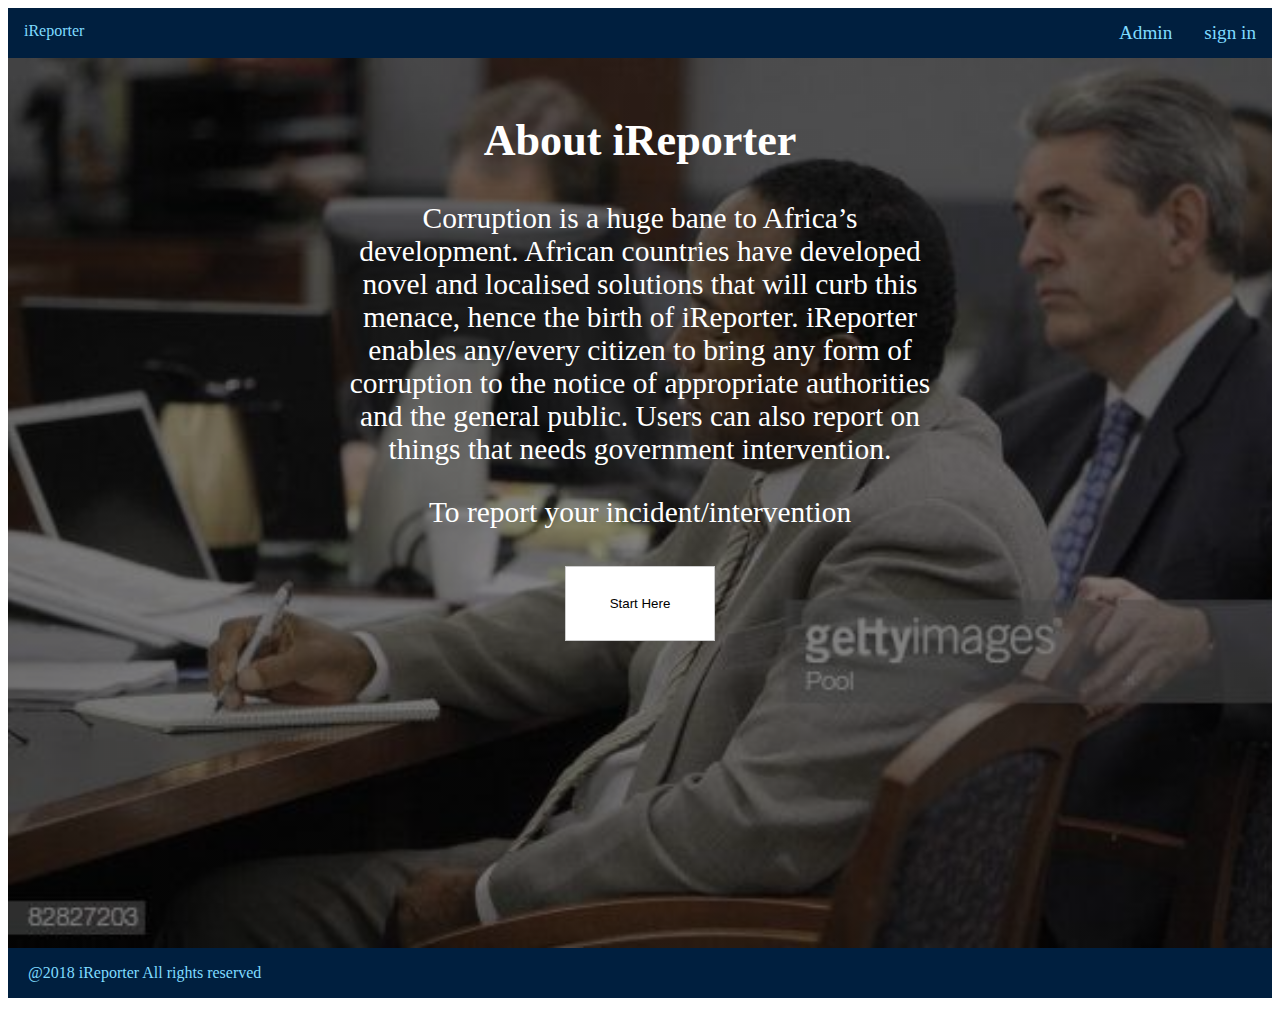
<file: UI/index.html>
<!DOCTYPE html>
<html>
    <head>
      <meta charset="utf-8">
      <title>
        iReporter
     </title>
    <link rel="stylesheet"href="style.css"
  </head><div id="index">
    <body>
      <ul>
        <div id="left">
       <li>iReporter</li>
     </div>
     <div id="right">
       <li><a href="sign_in.html">sign in</a></li>
       <li><a href="admn_sign_in.html">Admin</a></li>
     </div>
     </ul>
      <div class="object cap">
        <div id="body_content">
        <h2>About iReporter</h2>
        <p>Corruption is a huge bane to Africa’s development. African countries have developed novel and
          localised solutions that will curb this menace, hence the birth of iReporter. iReporter enables
          any/every citizen to bring any form of corruption to the notice of appropriate authorities and the
          general public. Users can also report on things that needs government intervention.</p>
          <p> To report your incident/intervention</p>
          <button id="butt"onclick="location.href='sign_in.html'">Start Here</button>
       </div>
      </div>
        <footer class="footer">
          <div id="footer_content">
          <p>@2018 iReporter All rights reserved</p>
          </div>
        </footer>
    </body></div>
</html>
</file>
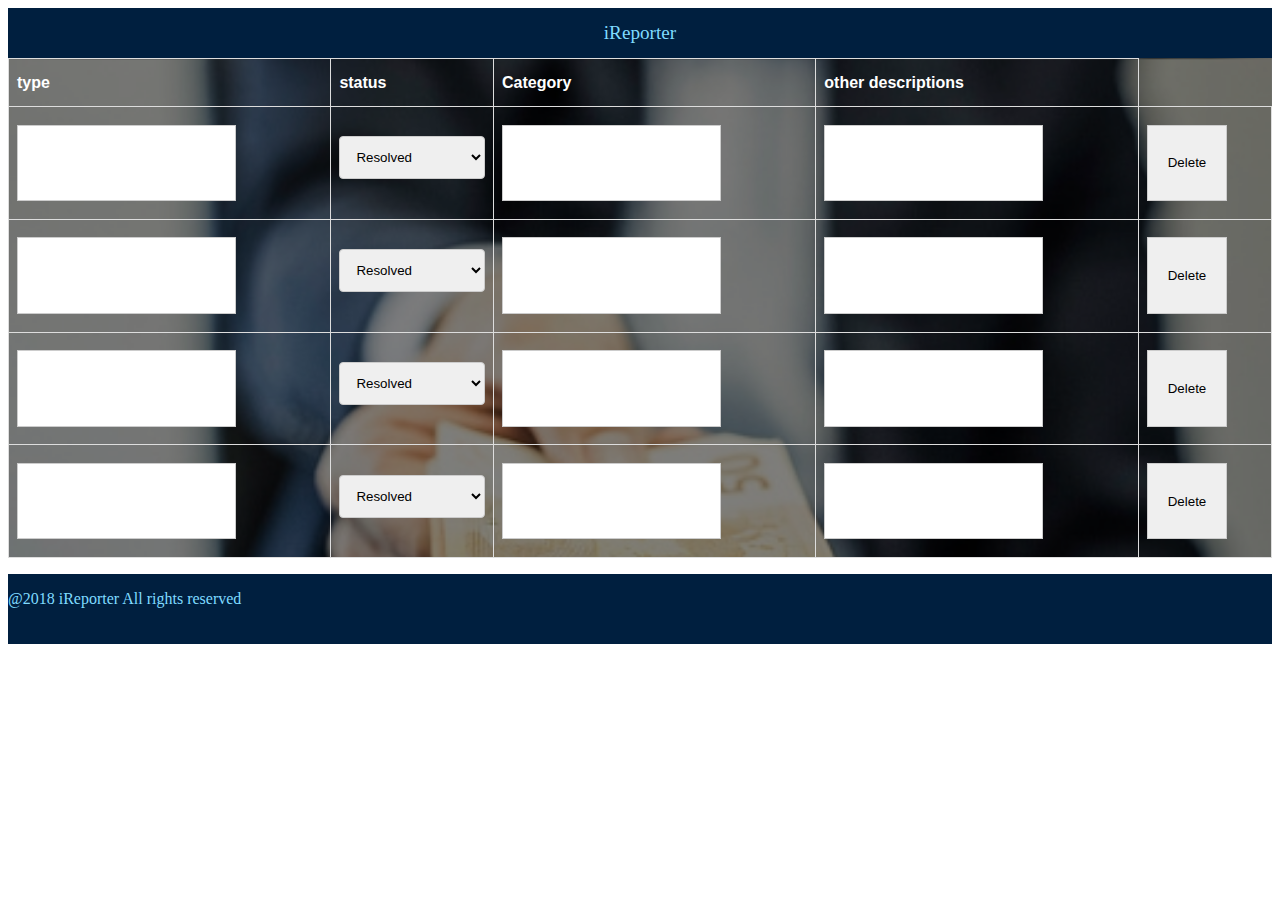
<file: UI/Admn_profile.html>
<!DOCTYPE html>
<html>
    <head>
      <meta charset="utf-8">
      <title>
        Administrator
      </title>
        <link rel="stylesheet"href="style.css">
    </head>
    <div id="admin_table">
    <body>
      <ul>
       <li><a href="index.html">iReporter</a></li>
     </ul>

      <table>
      <tr>
      <th>type</th>
      <th>status</th>
      <th>Category</th>
      <th>other descriptions</th>
      </tr>
      <tr>
      <td><input name="type"></td>
      <td><select>
        <option value="Resolved">Resolved</option>
        <option value="Draft">Draft</option>
        <option value="rejected">rejected</option>
      </select></td>
      <td><input name="category"></td>
      <td><input name="other_description"></td>
      <td><button>Delete</button></td>
      </tr>
      <tr>
        <td><input name="type"></td>
        <td><select>
          <option value="Resolved">Resolved</option>
          <option value="Draft">Draft</option>
          <option value="rejected">rejected</option>n>
      </select></td>
        <td><input name="category"></td>
        <td><input name="other_description"></td>
        <td><button>Delete</button></td>
      </tr>
      <tr>
          <td><input name="type"></td>
        <td><select>
          <option value="Resolved">Resolved</option>
          <option value="Draft">Draft</option>
          <option value="rejected">rejected</option>
      </select></td>
        <td><input name="category"></td>
        <td><input name="other_description"></td>
        <td><button>Delete</button></td>
      </tr>
      <tr>
        <td><input name="type"></td>
        <td><select>
          <option value="Resolved">Resolved</option>
          <option value="Draft">Draft</option>
          <option value="rejected">rejected</option>
      </select></td>
        <td><input name="category"></td>
        <td><input name="other_description"></td>
        <td><button>Delete</button></td>
      </tr>
    </table>

      <footer class="footer">
        <div id="footer_content">
        <p>@2018 iReporter All rights reserved</p>

      </footer>
    </body>
      </div>
    </html>
</file>
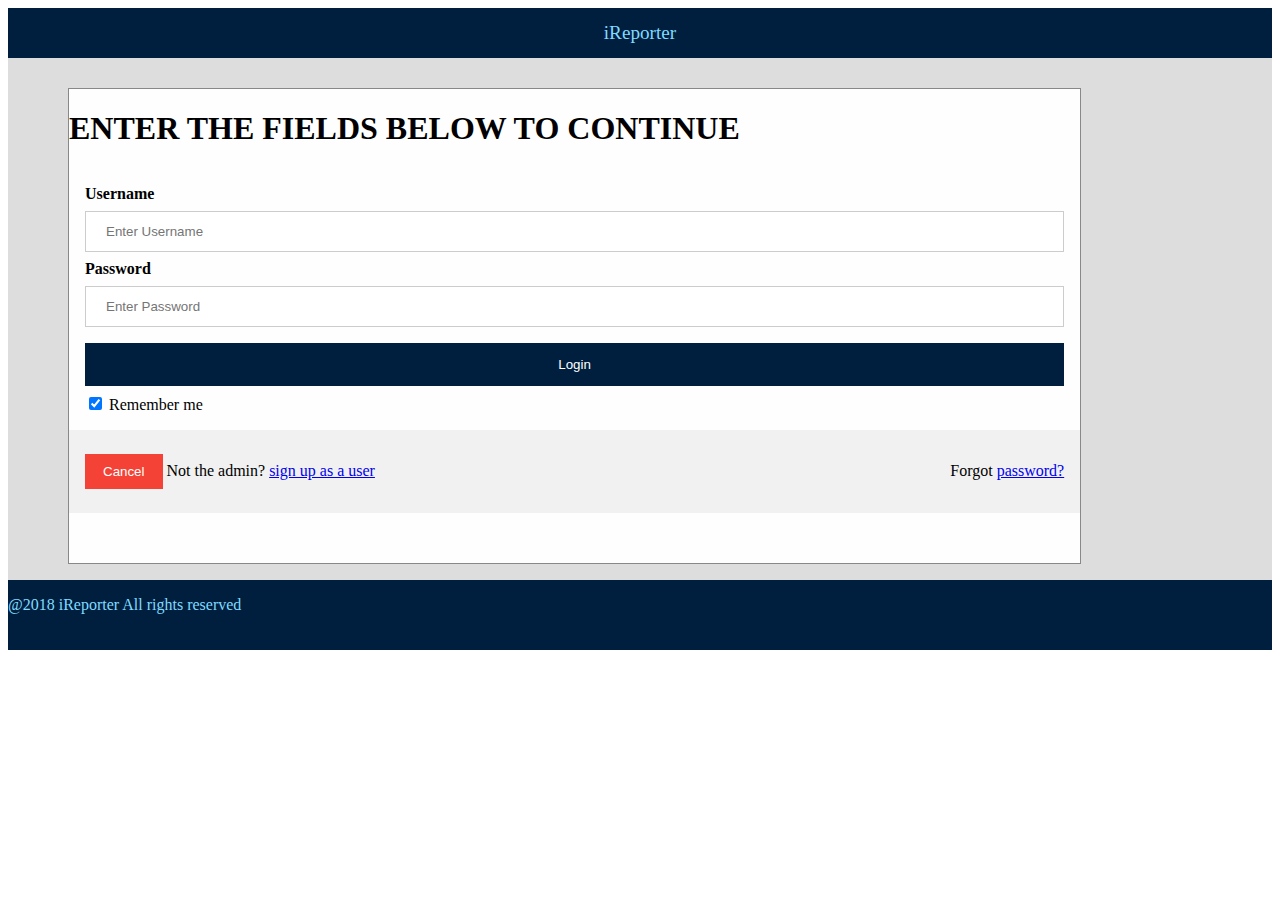
<file: UI/admn_sign_in.html>
<!DOCTYPE html>
<html>
    <head>
      <meta charset="utf-8">
      <title>
        sign in
     </title>
    <link rel="stylesheet"href="style.css">
    <ul>
     <li><a href="index.html"style="float:center">iReporter</a></li>
   </ul>
   </head>
   <div class="sign_in">
   <body>
     <div id="id01" class="modal">

  <form class="modal-content animate" action="/action_page.php">
    <h1>ENTER THE FIELDS BELOW TO CONTINUE</h1>
    <div class="container">
      <label for="uname"><b>Username</b></label>
      <input type="text" placeholder="Enter Username" name="uname" required>

      <label for="psw"><b>Password</b></label>
      <input type="password" placeholder="Enter Password" name="psw" required>

      <button type="submit" onclick="location.href='Admn_profile.html'">Login</button>
      <label>
        <input type="checkbox" checked="checked" name="remember"> Remember me
      </label>
    </div>

    <div class="container" style="background-color:#f1f1f1">
      <button type="button" onclick="document.getElementById('id01').style.display='none'" class="cancelbtn">Cancel</button>
      <span class="psw">Forgot <a href="#">password?</a></span>
      <span class="Sign_up">Not the admin? <a href="sign_up.html">sign up as a user</a></span>
    </div>
  </form>

<footer class="footer">
  <div id="footer_content">
  <p>@2018 iReporter All rights reserved</p>
  </div>

</footer>
</div>
   </body>
</div>
  </html>
</file>
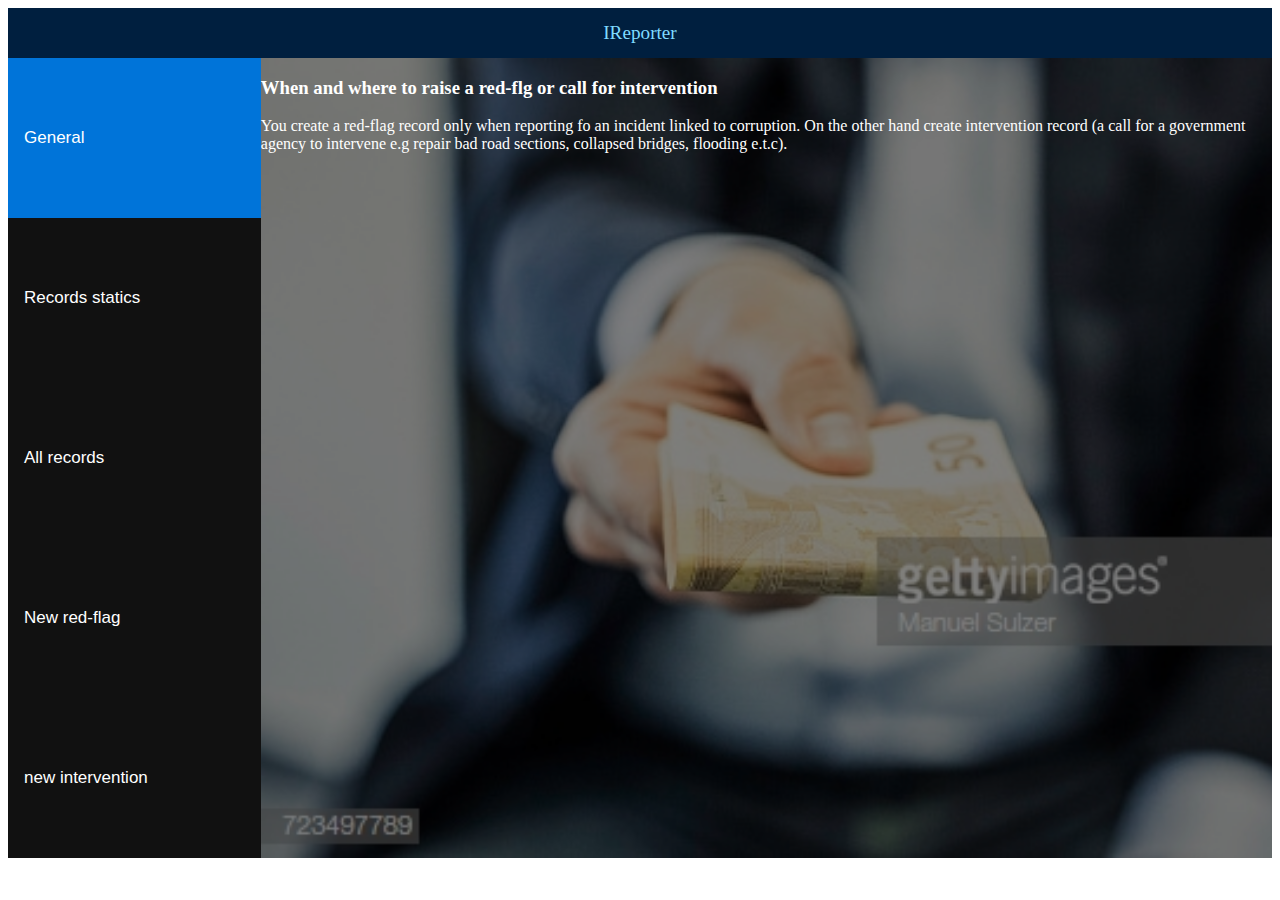
<file: UI/profile.html>
<!DOCTYPE html>
<html>
    <head>
      <meta charset="utf-8">
      <title>
        iReporter
     </title>
     <link rel="stylesheet"href="style.css">

     <ul>
      <li><a href="index.html">IReporter</a></li>
    </ul
   </head>
   <div id="profile">
   <body>
     <div class="tab">
<button class="tablinks" onclick="openCity(event, 'General')" id="defaultOpen">General</button>
<button class="tablinks" onclick="openCity(event, 'statistics')">Records statics</button>
<button class="tablinks" onclick="openCity(event, 'all_rec')">All records</button>
<button class="tablinks" onclick="openCity(event, 'red-flag')">New red-flag</button>
<button class="tablinks" onclick="openCity(event, 'intervention')">new intervention</button>
</div>

<div id="General" class="tabcontent">
<h3>When and where to raise a red-flg or call for intervention</h3>
<p>You create a red-flag record only when reporting fo an incident linked to corruption. On the other hand create intervention record (a call for a government agency to intervene e.g
repair bad road sections, collapsed bridges, flooding e.t.c).</p>
</div>

<div id="all_rec" class="tabcontent">
<h4>All my records:</h4>
<table>
<tr>
<th>type</th>
<th>status</th>
<th>Category</th>
<th>other descriptions</th>
</tr>
<tr>
<td><input name="type"></td>
<td><select>
  <option value="Resolved">Resolved</option>
  <option value="Draft">Draft</option>
  <option value="rejected">rejected</option>
</select></td>
<td><input name="category"></td>
<td><input name="other_description"></td>
</tr>
<tr>
  <td><input name="type"></td>
  <td><select>
  <option value="Resolved">Resolved</option>
  <option value="Draft">Draft</option>
  <option value="rejected">rejected</option>
</select></td>
  <td><input name="category"></td>
  <td><input name="other_description"></td>
</tr>
<tr>
    <td><input name="type"></td>
  <td><select>
  <option value="Resolved">Resolved</option>
  <option value="Draft">Draft</option>
  <option value="rejected">rejected</option>
</select><select>
  <option value="Resolved">Resolved</option>
  <option value="Draft">Draft</option>
  <option value="rejected">rejected</option>
</select></td>
  <td><input name="category"></td>
  <td><input name="other_description"></td>
</tr>
<tr>
  <td><input name="type"></td>
  <td><select>
   <option value="Resolved">Resolved</option>
  <option value="Draft">Draft</option>
  <option value="rejected">rejected</option>
</select></td>
  <td><input name="category"></td>
  <td><input name="other_description"></td>
</tr>
</table>
</div>
<div id="statistics" class="tabcontent">
  <h4>Records created statistics:</h4>
  <table>
<tr>
  <th>type</th>
  <th>status</th>
  <th>No. of records</th>
</tr>
<tr>
  <td><input name="place"></td>
  <td><input name="status"></td>
  <td><input name="no_of_records"></td>
</tr>
<tr>
  <td><input name="place"></td>
  <td><input name="status"></td>
  <td><input name="no_of_records"></td>
</tr>
<tr>
  <td><input name="place"></td>
  <td><input name="status"></td>
  <td><input name="no_of_records"></td></tr>
<tr>
  <td><input name="place"></td>
  <td><input name="status"></td>
  <td><input name="no_of_records"></td>
</tr>
</table>
</div>
<div id="red-flag" class="tabcontent">
  <h4>Create a new red-flag record:</h4>
  <div class="container">
    <form>
      <label for="fname">Location</label>
      <input type="text" placeholder="Your location..">

      <label for="lname">Category</label>
      <input type="text" id="lname" placeholder="Category..">

      <p>Write the description</p>
      <textarea id="subject" name="subject" placeholder="Describe the incident"></textarea>
      <div id="upload">
        <p>Add an image:<p>
      <input id = "image" value="ffile"type="file"accept="image/*" >
      <label for="video">Add a video:</label>
      <input id = "video" value="ffile"type="file"accept="video/*" >
    </div>

    <button id="geo" onclick="getLocation()">get location</button>
      <p id="location">Am here</p>
      <input type="submit" value="Submit">
    </form>
</div>
</div>
<div id="intervention" class="tabcontent">
  <h4>Create a new intervention record:</h4>
    <form><div id="interv_body">
      <label for="fname">Location</label>
      <input type="text" name="firstname" placeholder="Your location..">

      <label for="lname">Category</label>
      <input type="text"  placeholder="Category..">

      <p>Write the description</p>
      <textarea name="subject" placeholder="Describe the incident"></textarea
        <div id="iupload">
          <p>Add an image:<p>
        <input value="ffile"type="file"accept="image/*" >
        <label for="video">Add a video:</label>
        <input value="ffile"type="file"accept="video/*" >
      <button id="leo" onclick="getLocation()">get location</button>
        <p id="location">Am here</p>
        <input type="submit" value="Submit">
      </div></div>
    </form>
</div>
     <script>
     function openCity(evt, cityName) {
    var i, tabcontent, tablinks;
    tabcontent = document.getElementsByClassName("tabcontent");
    for (i = 0; i < tabcontent.length; i++) {
        tabcontent[i].style.display = "none";
    }
    tablinks = document.getElementsByClassName("tablinks");
    for (i = 0; i < tablinks.length; i++) {
        tablinks[i].className = tablinks[i].className.replace(" active", "");
    }
    document.getElementById(cityName).style.display = "block";
    evt.currentTarget.className += " active";
}
var x = document.getElementById("location");

function getLocation() {
    if (navigator.geolocation) {
        navigator.geolocation.getCurrentPosition(showPosition);
    } else {
        x.innerHTML = "Geolocation is not supported by this browser.";
    }
}

function showPosition(position) {
    x.innerHTML = "Latitude: " + position.coords.latitude +
    "<br>Longitude: " + position.coords.longitude;
}
// Get the element with id="defaultOpen" and click on it
document.getElementById("defaultOpen").click()
     </script>
   </body>
</div>
</html>
</file>
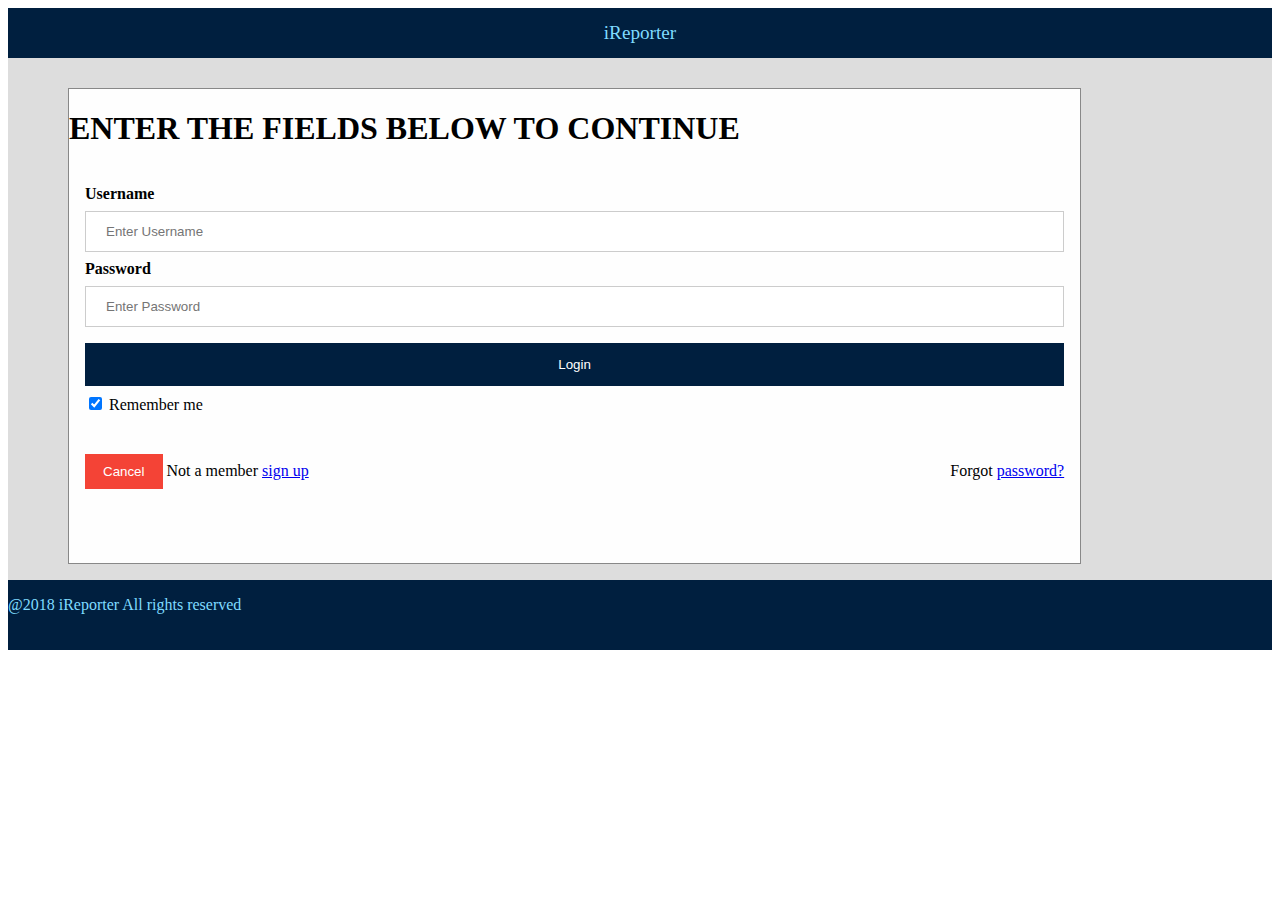
<file: UI/sign_in.html>
<!DOCTYPE html>
<html>
    <head>
      <meta charset="utf-8">
      <title>
        sign in
     </title>
    <link rel="stylesheet"href="style.css">
    </head>
    <div class="sign_in">
    <body>
    <ul>
     <li><a href="index.html">iReporter</a></li>
   </ul>
     <div id="id01" class="modal">

  <form class="modal-content animate" >
    <h1>ENTER THE FIELDS BELOW TO CONTINUE</h1>
    <div id="sign_body"class="container">
      <label for="uname"><b>Username</b></label>
      <input type="text" placeholder="Enter Username" name="uname" required>

      <label for="psw"><b>Password</b></label>
      <input type="password" placeholder="Enter Password" name="psw" required>

      <button type="submit" onclick="location.href='profile.html'">Login</button>
      <label>
        <input type="checkbox" checked="checked" name="remember"> Remember me
      </label>
    </div>
    <div id="lower"class="container"ss>
      <button type="button" onclick="document.getElementById('id01').style.display='none'" class="cancelbtn">Cancel</button>
      <span class="psw">Forgot <a href="#">password?</a></span>
      <span class="Sign_up">Not a member <a href="sign_up.html">sign up</a></span>
    </div>
  </form>

<footer class="footer">
  <div id="footer_content">
  <p>@2018 iReporter All rights reserved</p>
  </div>
</footer>
</div>
   </body>
 </div>
  </html>
</file>
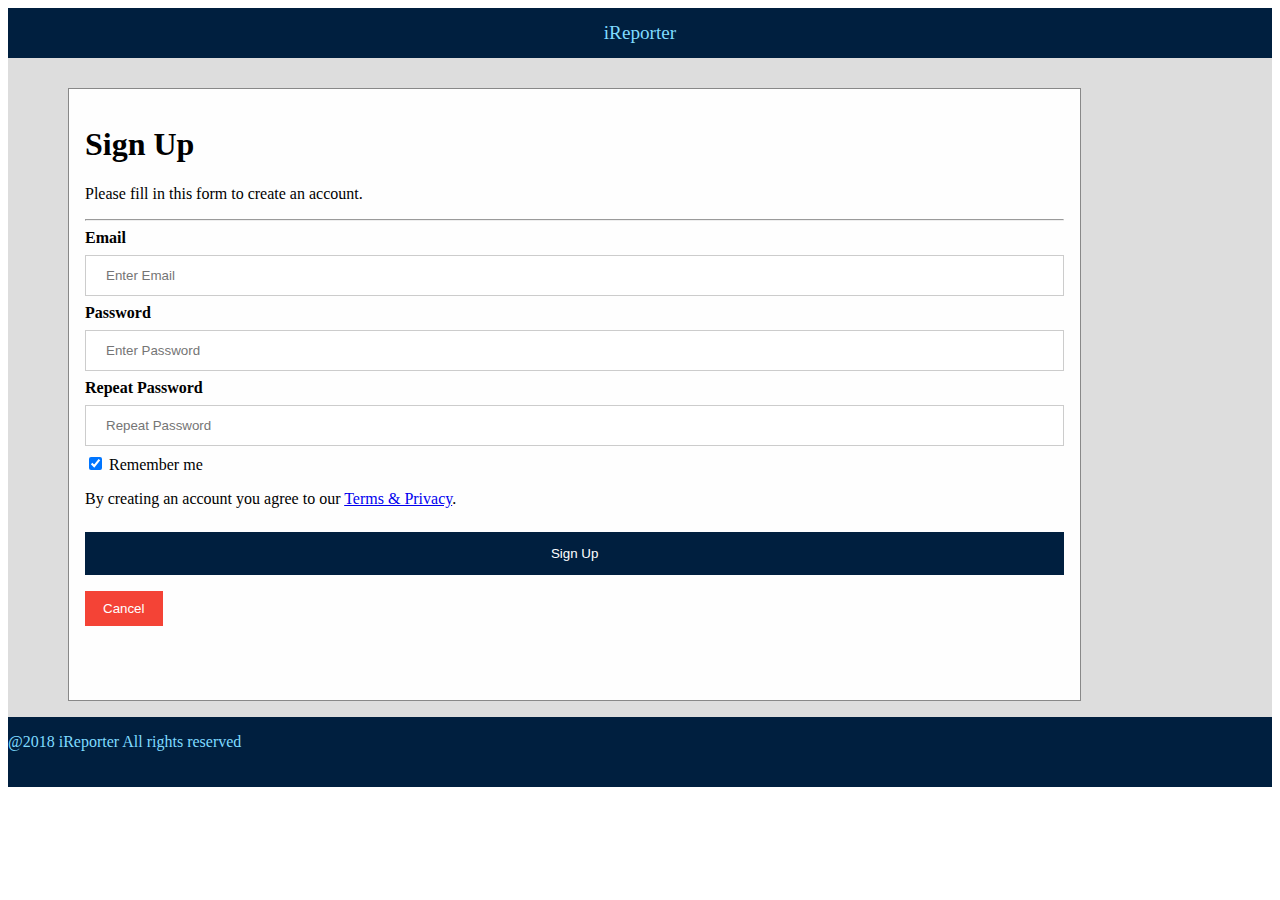
<file: UI/sign_up.html>
<!DOCTYPE html>
<html>
    <head>
      <meta charset="utf-8">
      <title>
        sign up
      </title>
      <link rel="stylesheet"href="style.css">

    </head>
    <div class="sign_in">
    <body>
      <ul>
       <li><a href="index.html">iReporter</a></li>
     </ul>
      <div id="id01" class="modal">
      <form class="modal-content animate">
 <div class="container">
   <h1>Sign Up</h1>
   <p>Please fill in this form to create an account.</p>
   <hr>

   <label for="email"><b>Email</b></label>
   <input type="text" placeholder="Enter Email" name="email" required>

   <label for="psw"><b>Password</b></label>
   <input type="password" placeholder="Enter Password" name="psw" required>

   <label for="psw-repeat"><b>Repeat Password</b></label>
   <input type="password" placeholder="Repeat Password" name="psw-repeat" required>

   <label>
     <input type="checkbox" checked="checked" name="remember"> Remember me
   </label>

   <p>By creating an account you agree to our <a href="#">Terms & Privacy</a>.</p>

   <div class="clearfix">
     <button type="submit" class="signupbtn">Sign Up</button>
     <button type="button" class="cancelbtn">Cancel</button>
   </div>

 </div>
</form>
<footer class="footer">
  <div id="footer_content">
<p>@2018 iReporter All rights reserved</p>
  </div>

</footer>
</div>
    </body>
  </div>
    </html>
</file>
<file: UI/style.css>
/*homepage css rules*/

#index body {
  height: 100%;
  margin: 0;}
 #index ul {
  list-style-type: none;
  margin: 0;
  padding: 0;
  overflow: hidden;
  background-color:#001f3f;
    }

 #left li {
float:left;
padding: 14px 16px;
color: #7FDBFF;
text-align: center;
  }
  #right li a{
    float:right;
  }
  #index .active {
    display: block;
    color: #FFFFFF;
    text-align: center;
    padding: 14px 16px;
    text-decoration:inherit;
    font-style:oblique;
    font-size: 1.5vw
}

 #index li a{
display: block;
color: #7FDBFF;
text-align: center;
padding: 14px 16px;
text-decoration: none;
}
#index .object{
background:
  linear-gradient(
    rgba(0, 0, 0, 0.5),
    rgba(0, 0, 0, 0.5)
  ),
  url(flag.jpg);
background-size: cover;
width: 100%;
height: 890px;
position:relative;
float: left;

}
#index .cap #body_content {
padding: 20px;
padding-bottom: 50px;
color: white;
font: 12px Monaco, Mono-Space;
margin: 0;
text-align:center;
height: 100%;
font-size: 2.3vw;
margin-left: 25%;
margin-right: 25%;
margin-top: 0%;

}
#index #butt{
  background-color: white;
  color: black;
  height: 75px;
  width: 150px;
}
#index .footer{
 height: 50px;
 background-color:#001f3f;
}
#index footer #footer_content {
background:#001f3f;
color: #7FDBFF;
line-height: 50px;
padding: 0 20px;
}
/* sign_in.html and sign_up.html css rules*/
.sign_in body {
  height: 100%;
  overflow: scroll;
  margin: 0;}

.sign_in ul{
  list-style-type: none;
  margin: 0;
  padding: 0;
  overflow: hidden;
  background-color:#001f3f;
    }
    .sign_in li a{
    display: block;
    color: #7FDBFF;
    text-align: center;
    padding: 14px 16px;
    text-decoration: none;
    font-size: 1.5vw;
    }
.sign_in body {font-family: Arial, Helvetica, sans-serif;}
.sign_in input[type=text], input[type=password] {
width: 100%;
padding: 12px 20px;
margin: 8px 0;
display: inline-block;
border: 1px solid #ccc;
box-sizing: border-box;
}
.sign_in .container {
padding: 16px;
height: auto;
}
.sign_in span.psw {
float: right;
padding-top: 16px;
}
.sign_in button {
background-color: #001f3f;
color: white;
padding: 14px 20px;
margin: 8px 0;
border: none;
cursor: pointer;
width: 100%;
}
.sign_in .cancelbtn {
width: auto;
padding: 10px 18px;
background-color: #f44336;
}
.sign_in .modal {
display: block;
margin-bottom: 0px;
background-color: #DDDDDD;
width: 100%;
padding-top: 30px;
}
.sign_in .modal-content {
background-color: #fefefe;
border: 1px solid #888;
width: 80%;
height:auto;
padding-bottom: 50px;
margin-left: 60px;
}
.sign_in .animate {
-webkit-animation: animatezoom 0.6s;
animation: animatezoom 0.6s
}
.sign_in @-webkit-keyframes animatezoom {
from {-webkit-transform: scale(0)}
to {-webkit-transform: scale(1)}
}
.sign_in @keyframes animatezoom {
from {transform: scale(0)}
to {transform: scale(1)}
}

.sign_in .footer{
 height: 70px;
 margin-bottom: 0px;
 background-color:#001f3f;
}
.sign_in footer #footer_content {
background:#001f3f;
color: #7FDBFF;
line-height: 50px;}


ul {
 list-style-type: none;
 margin: 0;
 padding: 0;
 overflow: hidden;
 background-color:#001f3f;
   }
 li a {
    display: block;
    color: #7FDBFF;
    text-align: center;
    padding: 14px 16px;
    text-decoration: none;
    font-size: 1.5vw;
  }
  #profile .tab {
float: left;
background-color: #111111;
width: 20%;
height: 200px;
}
#profile #geo{
	width: 20%;
}
/* Style the buttons inside the tab */
#profile .tab button {
display: block;
margin: 0px;
background-color: inherit;
color: black;
padding: 22px 16px;
width: 100%;
border: none;
outline: none;
text-align: left;
color: #FFFFFF;
cursor: pointer;
transition: 0.3s;
font-size: 17px;
}

/* Change background color of buttons on hover */
#profile .tab button:hover {
background-color: #0074D9;
}

/* Create an active/current "tab button" class */
#profile .tab button.active {
background-color: #0074D9;
}

/* Style the tab content */
#profile .tabcontent {
display: block;
height: 800px;
align-items: center;
float: left;
color: #FFFFFF;
border: 1-px solid #ccc;
width: 80%;
background:
 linear-gradient(
   rgba(0, 0, 0, 0.5),
   rgba(0, 0, 0, 0.5)
 ),
 url(profile.jpg);
background-size: cover;

}
#General, #Resolved, #investigation, #Draft, #rejected, #all_rec, #red-flag, #intervention{
color: #FFFFFF;
}
#interv_body{
  margin-left: 20px;
}
#profile .tabcontent textarea{
  width: 60%;
  height: 120px;
  overflow: scroll;
  padding: 12px 20px;
  margin-left: 20px;
  box-sizing: border-box;
   }
#profile .tabcontent input{
 display: block;
 height: 50px;
}
#profile .tabcontent #upload #iupload{
  display: inline;
 background-color:inherit;
 color: #FFFFFF;
 width: 100px}
 #profile .tabcontent #geo #leo{
   background-color: #FFFFF;
   color: white;
   padding: 12px 20px;
   border: none;
   border-radius: 4px;
   cursor: pointer;
   width: 20%;
 }
#profile table {
font-family: arial, sans-serif;
border-collapse: collapse;
width: 100%;
}

#profile td, th {
border: 1px solid #dddddd;
text-align: left;
padding: 8px;
}

#profile input[type=text], select, textarea {
width: 100%;
padding: 12px;
border: 1px solid #ccc;
border-radius: 4px;
box-sizing: border-box;
margin-top: 6px;
margin-bottom: 16px;
resize: vertical;
}
#profile input[t4ype=submit] {
background-color: #001f3f;
color: white;
padding: 12px 20px;
border: none;
border-radius: 4px;
cursor: pointer;
}

#profile input[type=submit]:hover {
background-color: #45a049;
}

#profile .container {
border-radius: 5px;
background-color:inherit;
padding: 20px;
}
#admin_table table {
font-family: arial, sans-serif;
border-collapse: collapse;
width: 100%;
}

#admin_table td, th {
border: 1px solid #dddddd;
text-align: left;
padding: 8px;
}
#admin_table ul {
list-style-type: none;
margin: 0;
padding: 0;
overflow: hidden;
background-color:#001f3f;
}
#admin_table li a {
display: block;
color: #7FDBFF;
text-align: center;
padding: 14px 16px;
text-decoration: none;
font-size: 1.5vw;
}
#admin_table .footer{
height: 70px;
margin-bottom: 0px;
background-color:#001f3f;
}
#admin_table footer #footer_content {
background:#001f3f;
color: #7FDBFF;
line-height: 50px;}
#admin_table table{
height: 500px;
background:
linear-gradient(
 rgba(0, 0, 0, 0.5),
 rgba(0, 0, 0, 0.5)
),
url(profile.jpg);
background-size: cover;
color: white;
}
#admin_table input, option, button{
height: 80%;
padding: 12px 20px;
margin: 8px 0;
display: inline-block;
border: 1px solid #ccc;
box-sizing:border-box;
}
</file>
